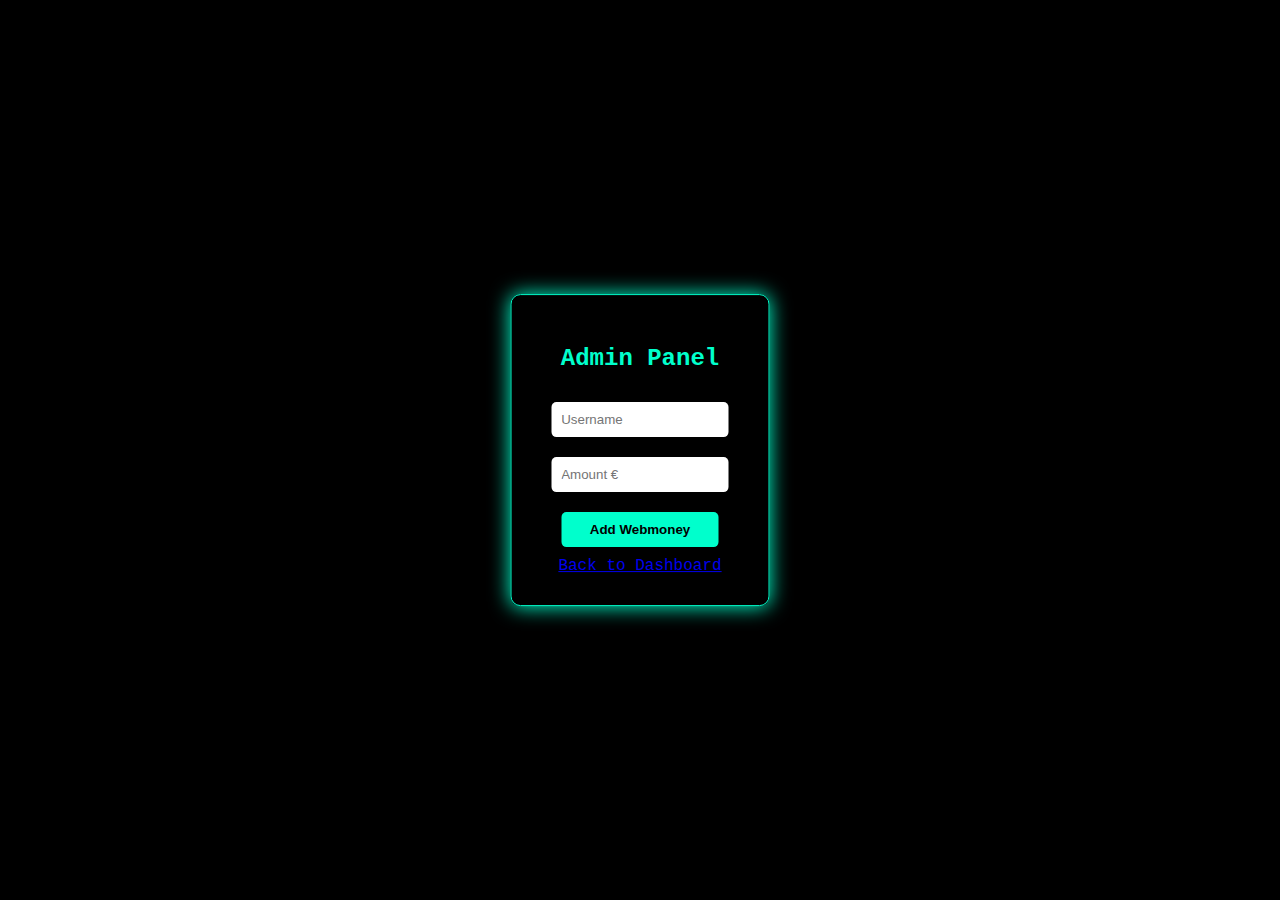
<file: templates/admin.html>
<!DOCTYPE html>
<html lang="en">
<head>
    <meta charset="UTF-8">
    <title>Admin Panel – Latte Test</title>
    <link rel="stylesheet" href="/static/css/style.css">
</head>
<body>
    <canvas id="matrix"></canvas>
    <div class="center-box">
        <h2>Admin Panel</h2>
        <form method="POST">
            <input type="text" name="target_user" placeholder="Username" required><br>
            <input type="number" name="amount" placeholder="Amount €" required><br>
            <button type="submit">Add Webmoney</button>
        </form>
        <a href="/dashboard">Back to Dashboard</a>
    </div>
</body>
</html>
</file>
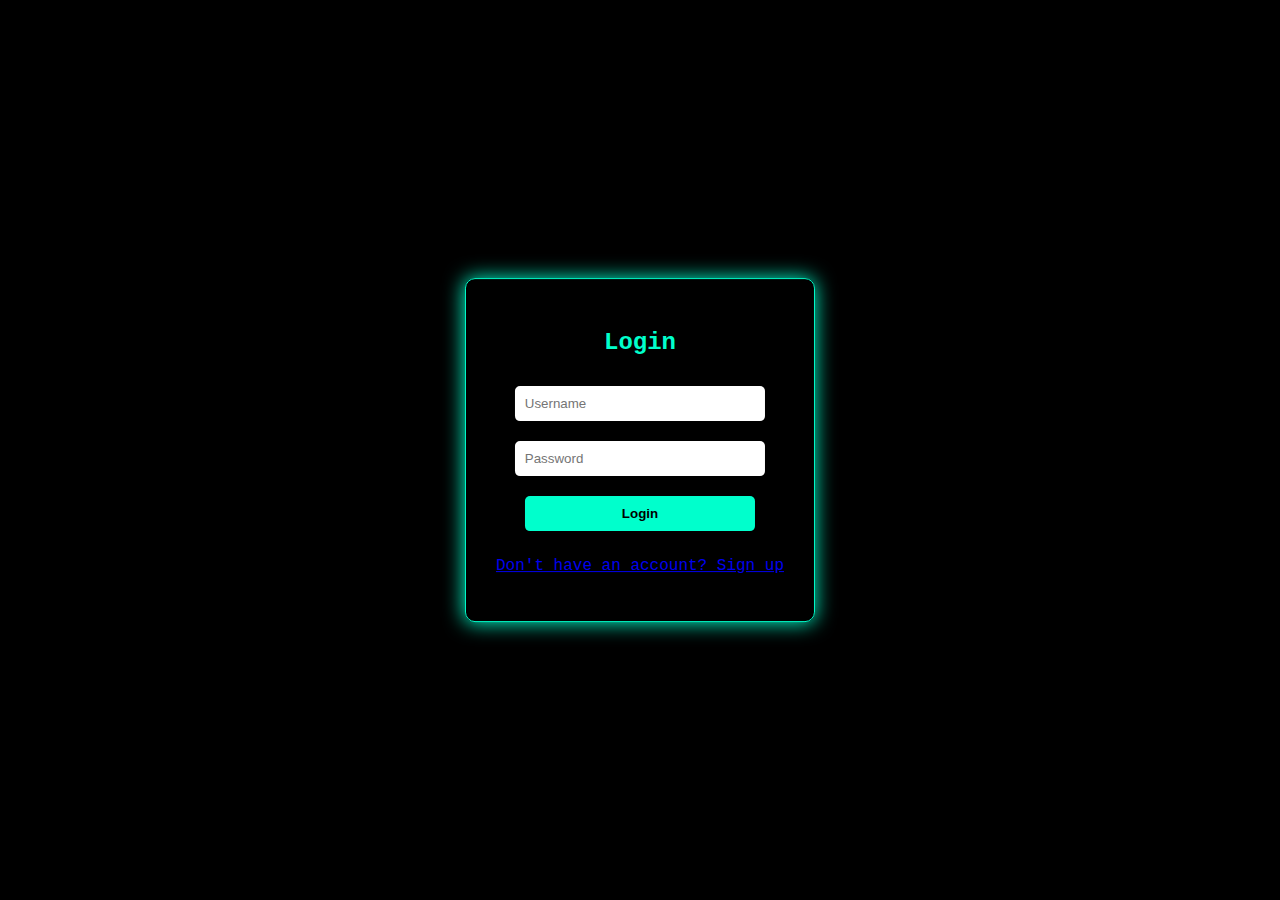
<file: templates/login.html>
<!DOCTYPE html>
<html lang="en">
<head>
    <meta charset="UTF-8">
    <title>Login – Latte Test</title>
    <link rel="stylesheet" href="/static/css/style.css">
</head>
<body>
    <canvas id="matrix"></canvas>
    <div class="center-box">
        <h2>Login</h2>
        <form method="POST">
            <input type="text" name="username" placeholder="Username" required><br>
            <input type="password" name="password" placeholder="Password" required><br>
            <button type="submit">Login</button>
        </form>
        <p><a href="/signup">Don't have an account? Sign up</a></p>
    </div>
</body>
</html>
</file>
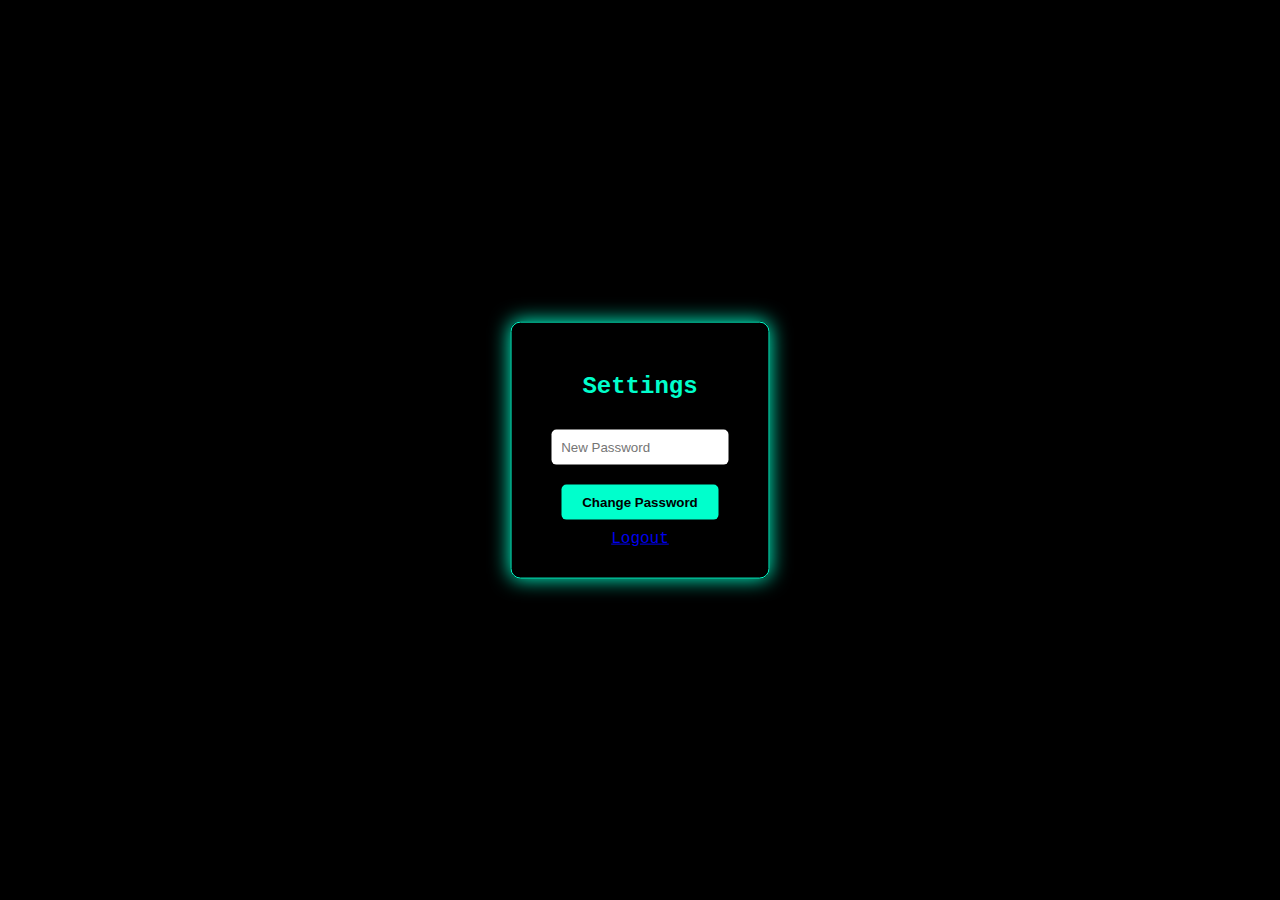
<file: templates/settings.html>
<!DOCTYPE html>
<html lang="en">
<head>
    <meta charset="UTF-8">
    <title>Settings – Latte Test</title>
    <link rel="stylesheet" href="/static/css/style.css">
</head>
<body>
    <canvas id="matrix"></canvas>
    <div class="center-box">
        <h2>Settings</h2>
        <form method="POST">
            <input type="password" name="new_password" placeholder="New Password"><br>
            <button type="submit">Change Password</button>
        </form>
        <a href="/logout">Logout</a>
    </div>
</body>
</html>
</file>
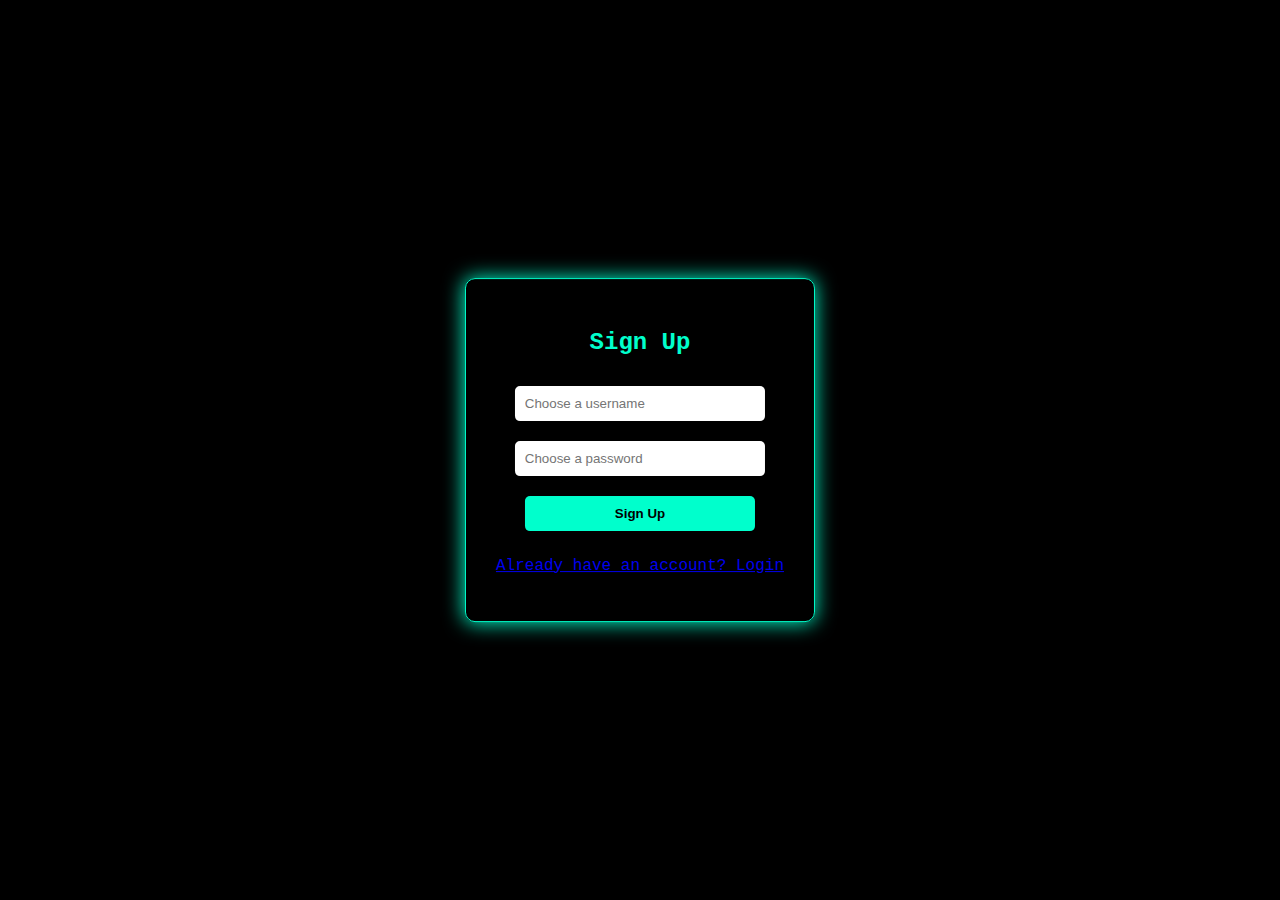
<file: templates/signup.html>
<!DOCTYPE html>
<html lang="en">
<head>
    <meta charset="UTF-8">
    <title>Sign Up – Latte Test</title>
    <link rel="stylesheet" href="/static/css/style.css">
</head>
<body>
    <canvas id="matrix"></canvas>
    <div class="center-box">
        <h2>Sign Up</h2>
        <form method="POST">
            <input type="text" name="username" placeholder="Choose a username" required><br>
            <input type="password" name="password" placeholder="Choose a password" required><br>
            <button type="submit">Sign Up</button>
        </form>
        <p><a href="/login">Already have an account? Login</a></p>
    </div>
</body>
</html>
</file>
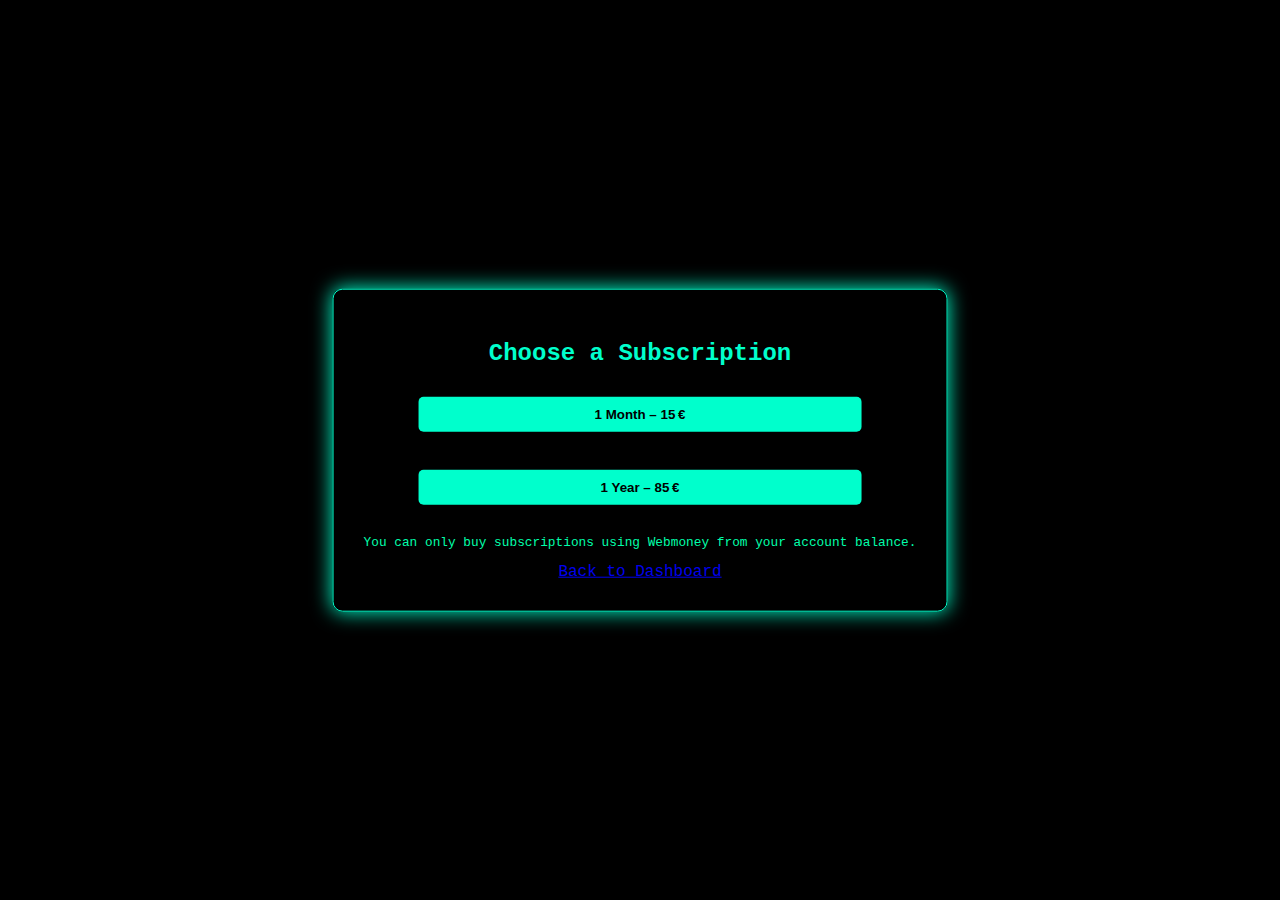
<file: templates/subscriptions.html>
<!DOCTYPE html>
<html lang="en">
<head>
    <meta charset="UTF-8">
    <title>Subscriptions – Latte Test</title>
    <link rel="stylesheet" href="/static/css/style.css">
</head>
<body>
    <canvas id="matrix"></canvas>
    <div class="center-box">
        <h2>Choose a Subscription</h2>
        <form method="POST">
            <button name="plan" value="month">1 Month – 15 €</button><br><br>
            <button name="plan" value="year">1 Year – 85 €</button>
        </form>
        <p class="note">You can only buy subscriptions using Webmoney from your account balance.</p>
        <a href="/dashboard">Back to Dashboard</a>
    </div>
</body>
</html>
</file>
<file: static/css/style.css>
body {
    margin: 0;
    overflow: hidden;
    background: black;
    font-family: 'Courier New', monospace;
    color: #00ffcc;
}

canvas#matrix {
    position: fixed;
    top: 0;
    left: 0;
    z-index: -1;
}

.center-box {
    position: absolute;
    top: 50%;
    left: 50%;
    transform: translate(-50%, -50%);
    background: rgba(0, 0, 0, 0.7);
    padding: 30px;
    border: 1px solid #00ffcc;
    box-shadow: 0 0 20px #00ffcc;
    border-radius: 10px;
    text-align: center;
}

input, button {
    margin: 10px 0;
    padding: 10px;
    width: 80%;
    border: none;
    border-radius: 5px;
    outline: none;
}

button {
    background: #00ffcc;
    color: black;
    font-weight: bold;
    cursor: pointer;
    transition: 0.3s ease;
}

button:hover {
    background: #00ffaa;
    box-shadow: 0 0 10px #00ffaa;
}

.note {
    font-size: 0.8em;
    color: #00ffaa;
    margin-top: 20px;
}
</file>
